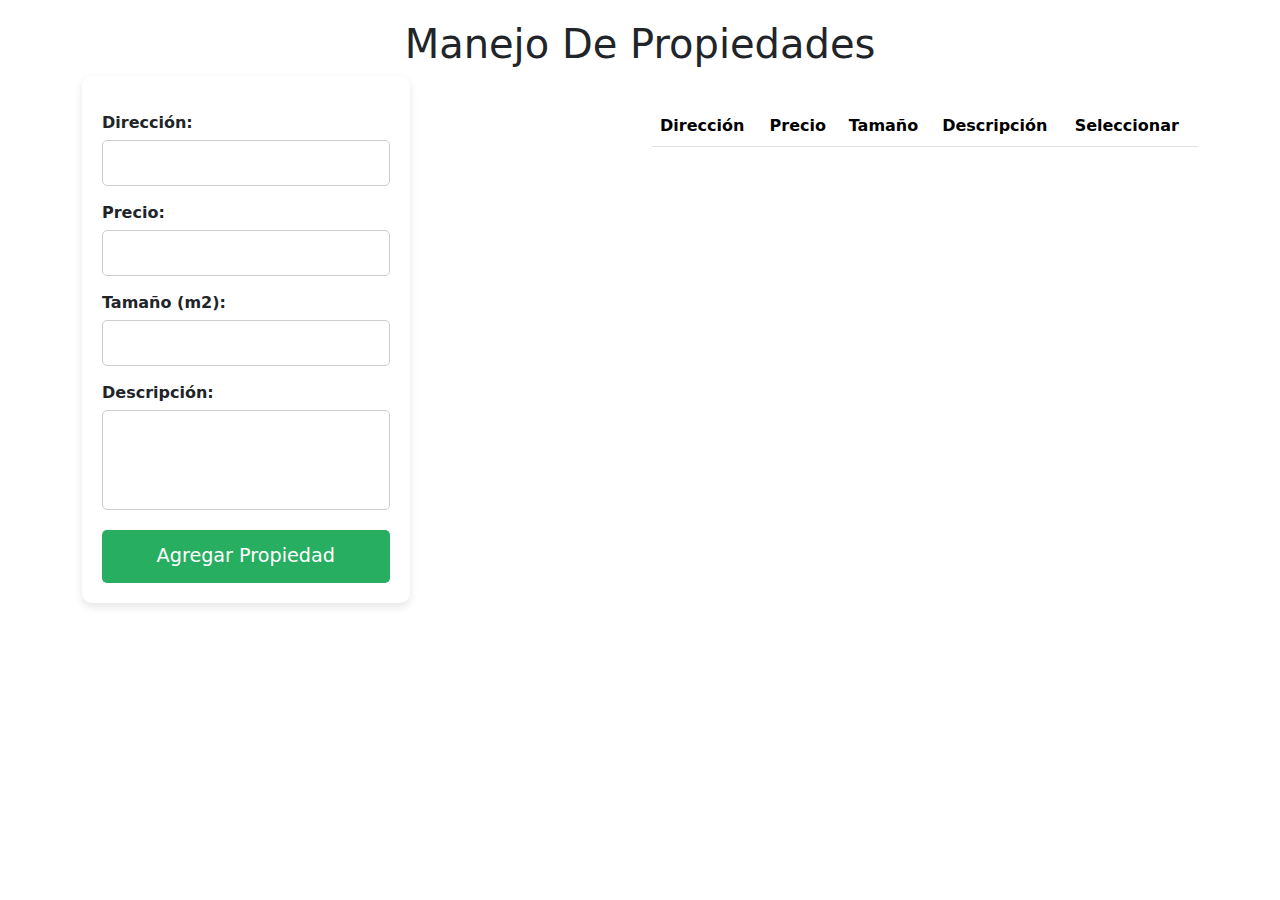
<file: src/main/resources/static/index.html>
<!DOCTYPE html>
<html lang="es">
    <head>
        <meta charset="UTF-8">
        <meta name="viewport" content="width=device-width, initial-scale=1.0">
        <title>Property Management</title>
        <link rel="stylesheet" href="css/style.css">
        <link rel="stylesheet" href="css/bootstrap.min.css"/>
        <script src="js/app.js"></script>
    </head>
    <body>
        <div class="container">
            <h1 class="text-center">Manejo De Propiedades</h1>
            <div class="row">
                <!-- Columna del formulario para agregar propiedad -->
                <div class="col-md-6">
                    <form id="propertyForm">
                        <div class="form-group">
                            <label for="address">Dirección:</label>
                            <input type="text" id="address" class="form-control" required>
                        </div>

                        <div class="form-group">
                            <label for="price">Precio:</label>
                            <input type="number" id="price" class="form-control" required>
                        </div>

                        <div class="form-group">
                            <label for="size">Tamaño (m2):</label>
                            <input type="number" id="size" class="form-control" required>
                        </div>

                        <div class="form-group">
                            <label for="description">Descripción:</label>
                            <textarea id="description" class="form-control" required></textarea>
                        </div>

                        <button type="submit" class="btn btn-primary">Agregar Propiedad</button>
                    </form>
                </div>
                <div class="col-md-6">
                    <div class="property-list" id="propertyList">
                        <table id="listTable" class="table table-striped">
                            <thead>
                            <tr>
                                <th>Dirección</th>
                                <th>Precio</th>
                                <th>Tamaño</th>
                                <th>Descripción</th>
                                <th>Seleccionar</th>
                            </tr>
                            </thead>
                            <tbody>
                            </tbody>
                        </table>
                    </div>
                </div>
            </div>
        </div>
    </body>
</html>
</file>
<file: src/main/resources/static/css/style.css>
/* Estilo general del cuerpo */
body {
    font-family: Arial, sans-serif;
    background-color: #f4f4f9;
    color: #333;
    margin: 0;
    padding: 20px;
}

/* Estilo del encabezado */
h1 {
    text-align: center;
    color: #2c3e50;
    margin-bottom: 30px;
}

/* Estilo del formulario */
#propertyForm {
    width: 60%;
    background-color: #fff;
    padding: 20px;
    border-radius: 10px;
    box-shadow: 0 4px 8px rgba(0, 0, 0, 0.1);
}

/* Estilo de las etiquetas del formulario */
#propertyForm label {
    display: block;
    margin: 15px 0 5px;
    font-weight: bold;
}

/* Estilo de los campos de entrada */
#propertyForm input[type="text"],
#propertyForm input[type="number"],
#propertyForm textarea {
    width: 100%;
    padding: 10px;
    margin-top: 5px;
    border: 1px solid #ccc;
    border-radius: 5px;
    font-size: 1rem;
}

/* Estilo del textarea */
#propertyForm textarea {
    height: 100px;
    resize: none;
}

/* Estilo del botón */
#propertyForm button {
    display: block;
    width: 100%;
    padding: 12px;
    background-color: #27ae60;
    color: #fff;
    border: none;
    border-radius: 5px;
    font-size: 1.2rem;
    cursor: pointer;
    margin-top: 20px;
    transition: background-color 0.3s ease;
}

#propertyForm button:hover {
    background-color: #219150;
}

/* Estilo de la lista de propiedades */
.property-list {
    margin-top: 30px;
    max-width: 800px;
    margin-left: auto;
    margin-right: auto;
}

.property-item {
    background-color: #fff;
    padding: 20px;
    border-radius: 10px;
    margin-bottom: 20px;
    box-shadow: 0 4px 8px rgba(0, 0, 0, 0.1);
    transition: transform 0.3s ease;
}

.property-item:hover {
    transform: scale(1.02);
}

/* Estilo de los detalles de la propiedad */
.property-item h3 {
    margin: 0;
    font-size: 1.5rem;
    color: #2c3e50;
}

.property-item p {
    margin: 10px 0;
    font-size: 1rem;
    color: #666;
}
</file>
